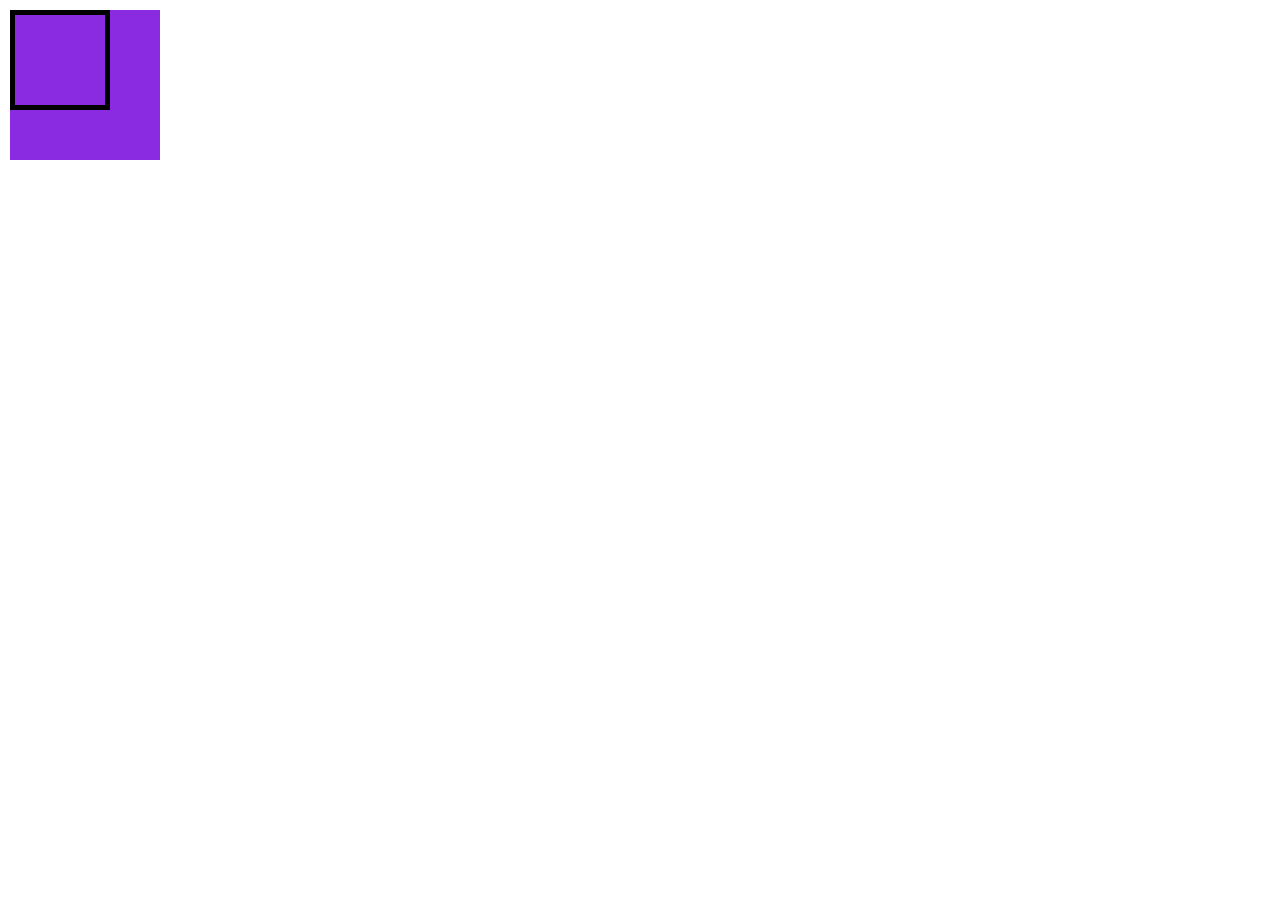
<file: homework13_1/index.html>
<!DOCTYPE html>
<html lang="en">

<head>
	<meta charset="UTF-8">
	<meta http-equiv="X-UA-Compatible" content="IE=edge">
	<meta name="viewport" content="width=device-width, initial-scale=1.0">
	<link rel="stylesheet" href="./css/style.css">
	<title>Document</title>
</head>

<body>

	<div data-wrapper="wrapper">
		<div data-name="block" class="block"></div>
	</div>

	<script src="./script.js"></script>

</body>

</html>
</file>
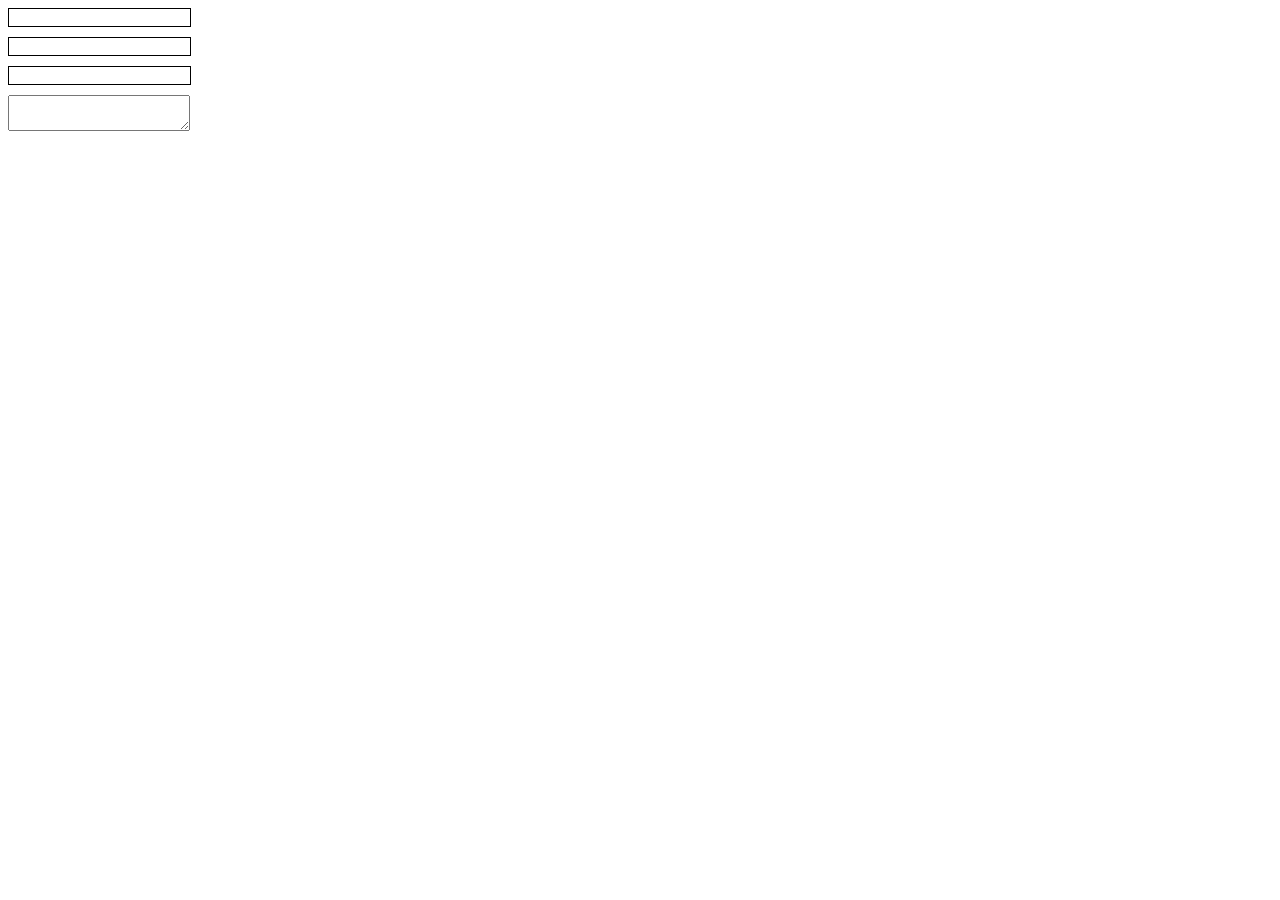
<file: homework13_2/index.html>
<!DOCTYPE html>
<html lang="en">

<head>
	<meta charset="UTF-8">
	<meta http-equiv="X-UA-Compatible" content="IE=edge">
	<meta name="viewport" content="width=device-width, initial-scale=1.0">
	<title>Document</title>
	<style>
		input[data-text="text"] {
			margin-bottom: 10px;
			border: 1px solid black;
		}
	</style>
</head>


<body>

	<input type="text" data-text="text"><br>
	<input type="text" data-text="text"><br>
	<input type="text" data-text="text"><br>

	<textarea></textarea>


	<script src="./script.js"></script>

</body>

</html>
</file>
<file: homework13_1/css/style.css>
body {
  margin: 0;
}

.block {
  width: 100px;
  height: 100px;
  border: 5px solid black;
  position: relative;
  -webkit-box-sizing: border-box;
          box-sizing: border-box;
  display: -webkit-box;
  display: -ms-flexbox;
  display: flex;
  -webkit-box-pack: center;
      -ms-flex-pack: center;
          justify-content: center;
  -webkit-box-align: center;
      -ms-flex-align: center;
          align-items: center;
}

.block.active {
  background-color: green;
}

div[data-wrapper="wrapper"] {
  background-color: blueviolet;
  width: 150px;
  height: 150px;
  -webkit-box-sizing: border-box;
          box-sizing: border-box;
  margin: 10px;
}
/*# sourceMappingURL=style.css.map */
</file>
